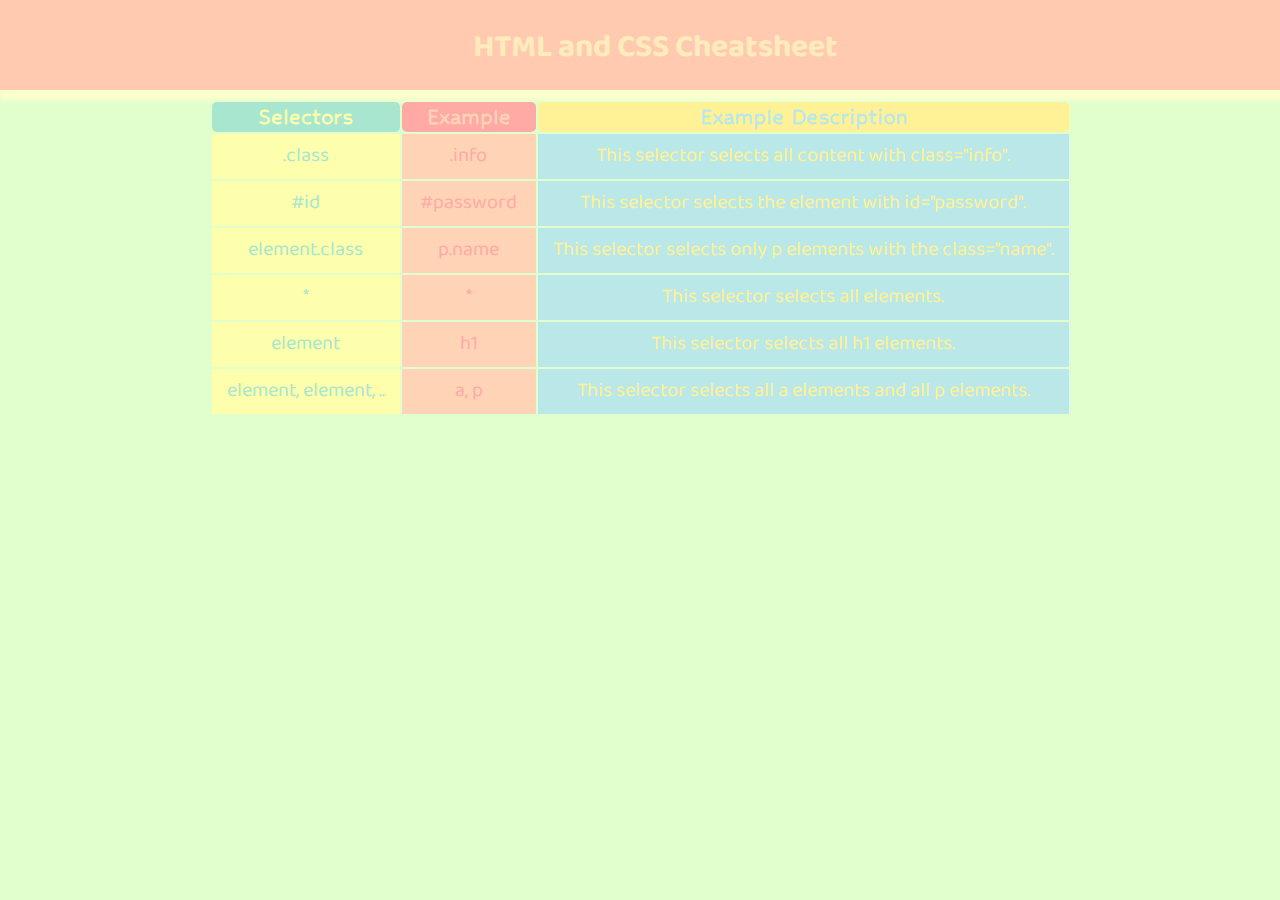
<file: html-css-cheatsheet-starting/index.html>
<!DOCTYPE html>
<html lang="en">
<head>
    <meta charset="UTF-8">
    <meta http-equiv="X-UA-Compatible" content="IE=edge">
    <meta name="viewport" content="width=device-width, initial-scale=1.0">
    <title>CSS Selectors and Specificity - Build your Portfolio (Codecademy)</title>
    <link rel="stylesheet" href="styles.css" type="text/css">
    <link href="https://fonts.googleapis.com/css2?family=Comfortaa&display=swap" rel="stylesheet">
    <link href="https://fonts.googleapis.com/css2?family=Baloo+Bhaijaan+2&family=Hubballi&display=swap" rel="stylesheet">
</head>
<body>
    <header>
        <h1 class="title"><abbr title="HyperText Markup Language">HTML</abbr> and <abbr title="Cascade Style Sheets">CSS</abbr> Cheatsheet</h1>
    </header>
    <main>
        <table>
            <th class="selector">Selectors</th>
            <th class="example">Example</th>
            <th class="exampledescr">Example Description</th>
            <tr>
                <td class="selector">.class</td>
                <td class="example">.info</td>
                <td class="exampledescr">This selector selects all content with class="info".</td>
            </tr>

            <tr>
                <td class="selector">#id</td>
                <td class="example">#password</td>
                <td class="exampledescr">This selector selects the element with id="password".</td>
            </tr>

            <tr>
                <td class="selector">element.class</td>
                <td class="example">p.name</td>
                <td class="exampledescr">This selector selects only p elements with the class="name".</td>
            </tr>

            <tr>
                <td class="selector">*</td>
                <td class="example">*</td>
                <td class="exampledescr">This selector selects all elements.</td>
            </tr>

            <tr>
                <td class="selector">element</td>
                <td class="example">h1</td>
                <td class="exampledescr">This selector selects all h1 elements.</td>
            </tr>

            <tr>
                <td class="selector">element, element, ..</td>
                <td class="example">a, p</td>
                <td class="exampledescr">This selector selects all a elements and all p elements.</td>
            </tr>
        </table>
    </main>
</body>
</html>
</file>
<file: html-css-cheatsheet-starting/styles.css>
/*Style of fundamentals elements of the webpage*/

body {
    background-color: #e0ffcd;
    padding: 0%;
    display: static;
    font-family: 'Baloo Bhaijaan 2', cursive;
}

/*Style of the header, with navigation menu*/
header {
    height: 65px;
    width: 100%;
    background-color: #ffcab0;
    color: #ffebbb;
    display: block;
    position: absolute;
    top: 0%;
    left: 0%;
    padding-left: 15px;
    padding-bottom: 25px;
    margin-bottom: 15px;
    align-self: center;
    box-shadow: 0 10px 5px #fdffcd;

    text-align: center;
}

abbr {
    text-decoration: none;
}

nav {
    float: right;
    padding-right: 25px;
}

/*Style of the Table*/

main {
    position: relative;
    justify-content: center;
    padding: 50px;
    align-self: center;
    display: flex;
    justify-content: center;
    margin: 50px;
}

table {
    display: flex;
    justify-content: space-around;
    flex-direction: column;
    text-align: center;
}

th{
    border-radius: 5px;
    font-family: 'Hubballi', cursive;
    padding: 3px 25px;
    font-size: 25px;
    font-weight: bold;
}

td {
    padding: 5px 15px;
    font-size: 20px;
}

th.selector {
    background-color: #a8e6cf;
    color: #fdffad;
}

td.selector {
    background-color: #fdffad;
    color: #a8e6cf;
}

th.example {
    background-color: #ffaaa5;
    color: #ffd3b6;
}

td.example {
    background-color: #ffd3b6;
    color: #ffaaa5;
}

th.exampledescr {
    background-color: #fff195;
    color: #bae8e8;
}

td.exampledescr {
    background-color: #bae8e8;
    color: #fff195;
}
</file>
